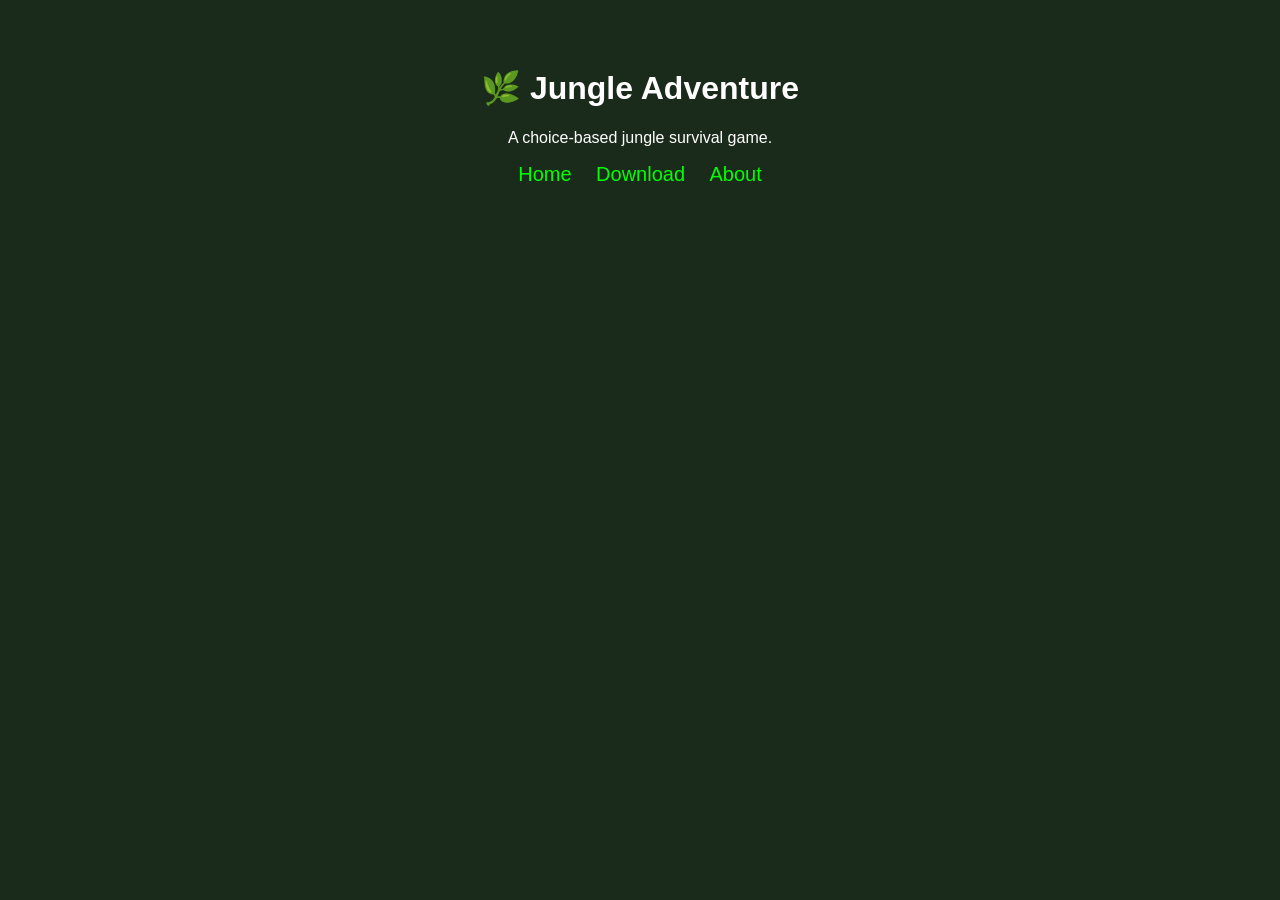
<file: index.html>
<!DOCTYPE html>
<html>
<head>
    <title>Jungle Adventure</title>
    <link rel="stylesheet" href="style.css">
</head>

<body>

    <h1>🌿 Jungle Adventure</h1>

    <p>
        A choice-based jungle survival game.
    </p>

    <nav>
        <a href="index.html">Home</a>
        <a href="download.html">Download</a>
        <a href="about.html">About</a>
    </nav>

</body>
</html>
</file>
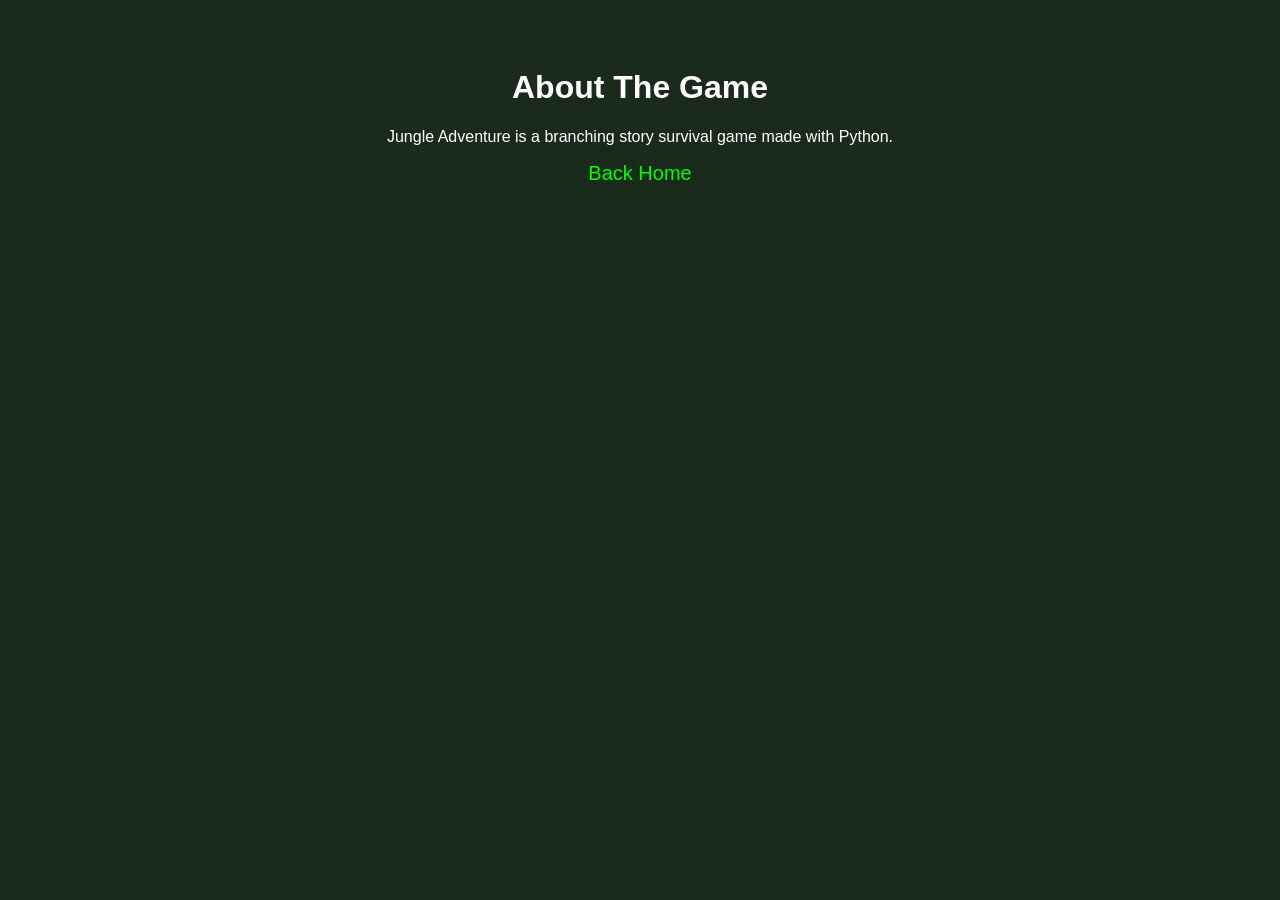
<file: about.html>
<!DOCTYPE html>
<html>
<head>
    <title>About</title>
    <link rel="stylesheet" href="style.css">
</head>

<body>

<h1>About The Game</h1>

<p>
Jungle Adventure is a branching story survival game made with Python.
</p>

<a href="index.html">Back Home</a>

</body>
</html>
</file>
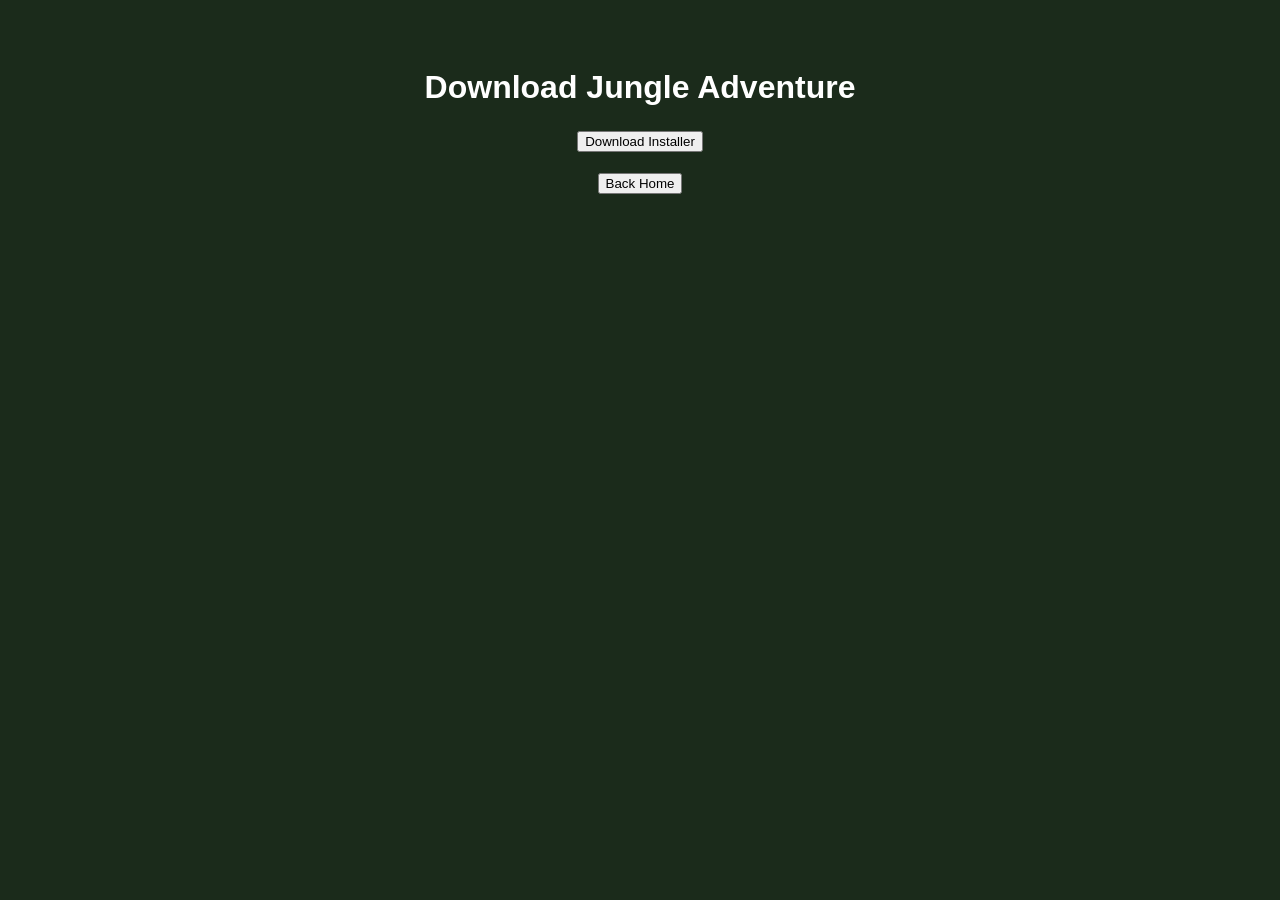
<file: download.html>
<!DOCTYPE html>
<html>
<head>
    <title>Download - Jungle Adventure</title>
    <link rel="stylesheet" href="style.css">
</head>

<body>

    <h1>Download Jungle Adventure</h1>

    <a href="files/JungleAdventureSetup.exe" download>
        <button>Download Installer</button>
    </a>

    <br><br>

    <a href="index.html">
        <button>Back Home</button>
    </a>

</body>
</html>
</file>
<file: style.css>
body{
    background:#1b2b1b;
    color:white;
    font-family:Arial;
    text-align:center;
    padding:40px;
}

a{
    color:lime;
    font-size:20px;
    margin:10px;
    text-decoration:none;
}

a:hover{
    color:yellow;
}
</file>
